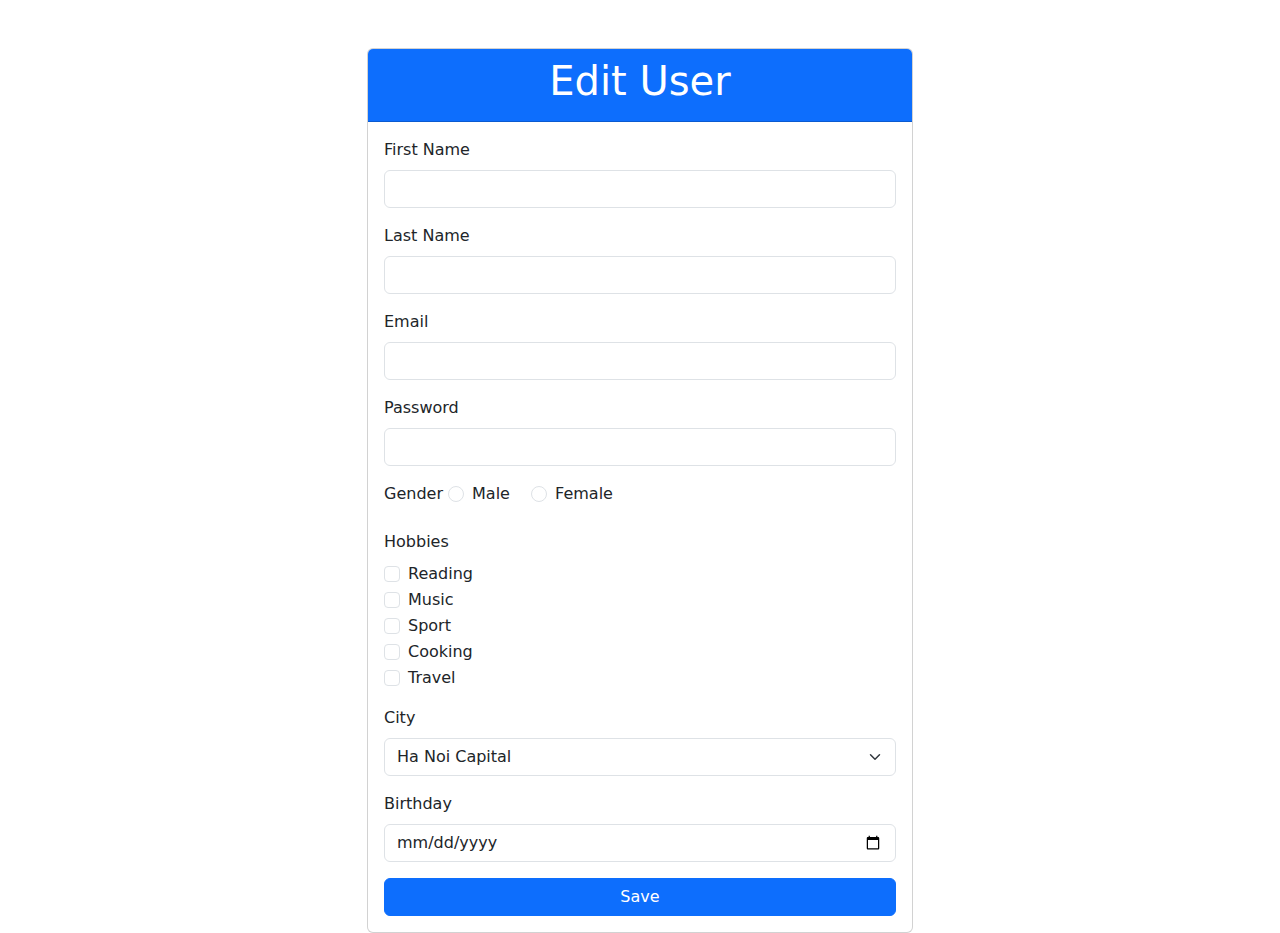
<file: B7/src/main/resources/templates/edit.html>
<!DOCTYPE html>
<html xmlns:th="http://www.thymeleaf.org">
<head>
    <meta charset="UTF-8">
    <title>Edit User</title>
    <link rel="stylesheet" th:href="@{/css/chapter06.css}">
    <link rel="stylesheet" href="https://cdn.jsdelivr.net/npm/bootstrap@5.2.3/dist/css/bootstrap.min.css">
 </head>
<body>
<div class="container mt-5">
    <div class="row">
        <div class="col-md-6 offset-md-3">
            <div class="card">
                <div class="card-header bg-primary text-white">
                    <h1 class="text-center">Edit User</h1>
                </div>
                <div class="card-body">
                    <form th:action="@{/users/email/edit}" th:object="${user}" method="post">
                        <input type="hidden" th:field="*{id}" />
                        <div class="mb-3">
                            <label class="form-label" for="firstName">First Name</label>
                            <input class="form-control" id="firstName" th:field="*{firstName}"/>
                        </div>
                        <div class="mb-3">
                            <label class="form-label" for="lastName">Last Name</label>
                            <input class="form-control" id="lastName" th:field="*{lastName}"/>
                        </div>
                        <div class="mb-3">
                            <label class="form-label" for="emailField">Email</label>
                            <input class="form-control" id="emailField" th:field="*{email}"/>
                        </div>
                        <div class="mb-3">
                            <label class="form-label" for="password">Password</label>
                            <input class="form-control" id="password" th:field="*{password}" type="password"/>
                        </div>
                        <div class="mb-3">
                            <label class="form-label">Gender</label>
                            <div class="form-check form-check-inline">
                                <input class="form-check-input" type="radio" th:field="*{gender}" id="male" value="male">
                                <label class="form-check-label" for="male">Male</label>
                            </div>
                            <div class="form-check form-check-inline">
                                <input class="form-check-input" type="radio" th:field="*{gender}" id="female" value="female">
                                <label class="form-check-label" for="female">Female</label>
                            </div>
                        </div>
                        <div class="mb-3">
                            <label class="form-label">Hobbies</label>
                            <div class="form-check">
                                <input class="form-check-input" type="checkbox" th:field="*{hobbies}" value="reading" id="reading">
                                <label class="form-check-label" for="reading">Reading</label>
                            </div>
                            <div class="form-check">
                                <input class="form-check-input" type="checkbox" th:field="*{hobbies}" value="music" id="music">
                                <label class="form-check-label" for="music">Music</label>
                            </div>
                            <div class="form-check">
                                <input class="form-check-input" type="checkbox" th:field="*{hobbies}" value="sport" id="sport">
                                <label class="form-check-label" for="sport">Sport</label>
                            </div>
                            <div class="form-check">
                                <input class="form-check-input" type="checkbox" th:field="*{hobbies}" value="cooking" id="cooking">
                                <label class="form-check-label" for="cooking">Cooking</label>
                            </div>
                            <div class="form-check">
                                <input class="form-check-input" type="checkbox" th:field="*{hobbies}" value="travel" id="travel">
                                <label class="form-check-label" for="travel">Travel</label>
                            </div>
                        </div>
                        <div class="mb-3">
                            <label class="form-label" for="province">City</label>
                            <select class="form-select" id="province" th:field="*{province}">
                                <option value="Ha Noi Capital">Ha Noi Capital</option>
                                <option value="Ho Chi Minh City">Ho Chi Minh City</option>
                                <option value="Da Nang City">Da Nang City</option>
                                <option value="Can Tho City">Can Tho City</option>
                            </select>
                        </div>
                        <div class="mb-3">
                            <label class="form-label" for="birthday">Birthday</label>
                            <input class="form-control" id="birthday" th:field="*{birthday}" type="date" />
                        </div>
                        <div class="d-grid">
                            <button class="btn btn-primary" type="submit">Save</button>
                        </div>
                    </form>
                </div>
            </div>
        </div>
    </div>
</div>
</body>
</html>
</file>
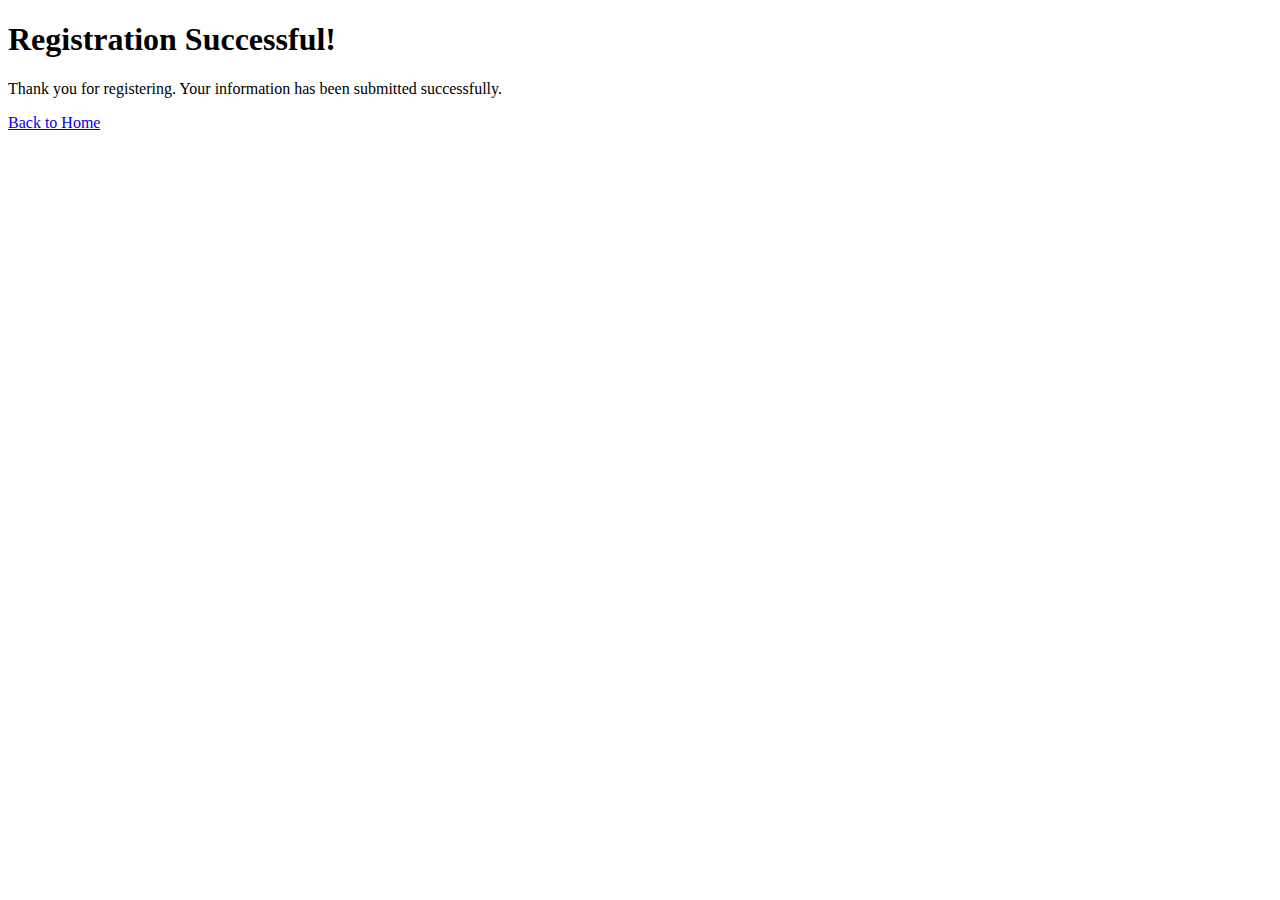
<file: B7/src/main/resources/templates/register-success.html>
<!DOCTYPE html>
<html xmlns:th="http://www.thymeleaf.org">
<head>
    <meta charset="UTF-8">
    <title>Register Success</title>
    <link rel="stylesheet" th:href="@{/css/chapter06.css}">
</head>
<body>
    <div class="container mt-5">
        <div class="row">
            <div class="col-md-6 offset-md-3">
                <div class="card">
                    <div class="card-header bg-success text-white">
                        <h1 class="text-center">Registration Successful!</h1>
                    </div>
                    <div class="card-body">
                        <p class="text-center">Thank you for registering. Your information has been submitted successfully.</p>
                        <div class="text-center">
                            <a href="/" class="btn btn-primary">Back to Home</a>
                        </div>
                    </div>
                </div>
            </div>
        </div>
    </div>
</body>
</html>
</file>
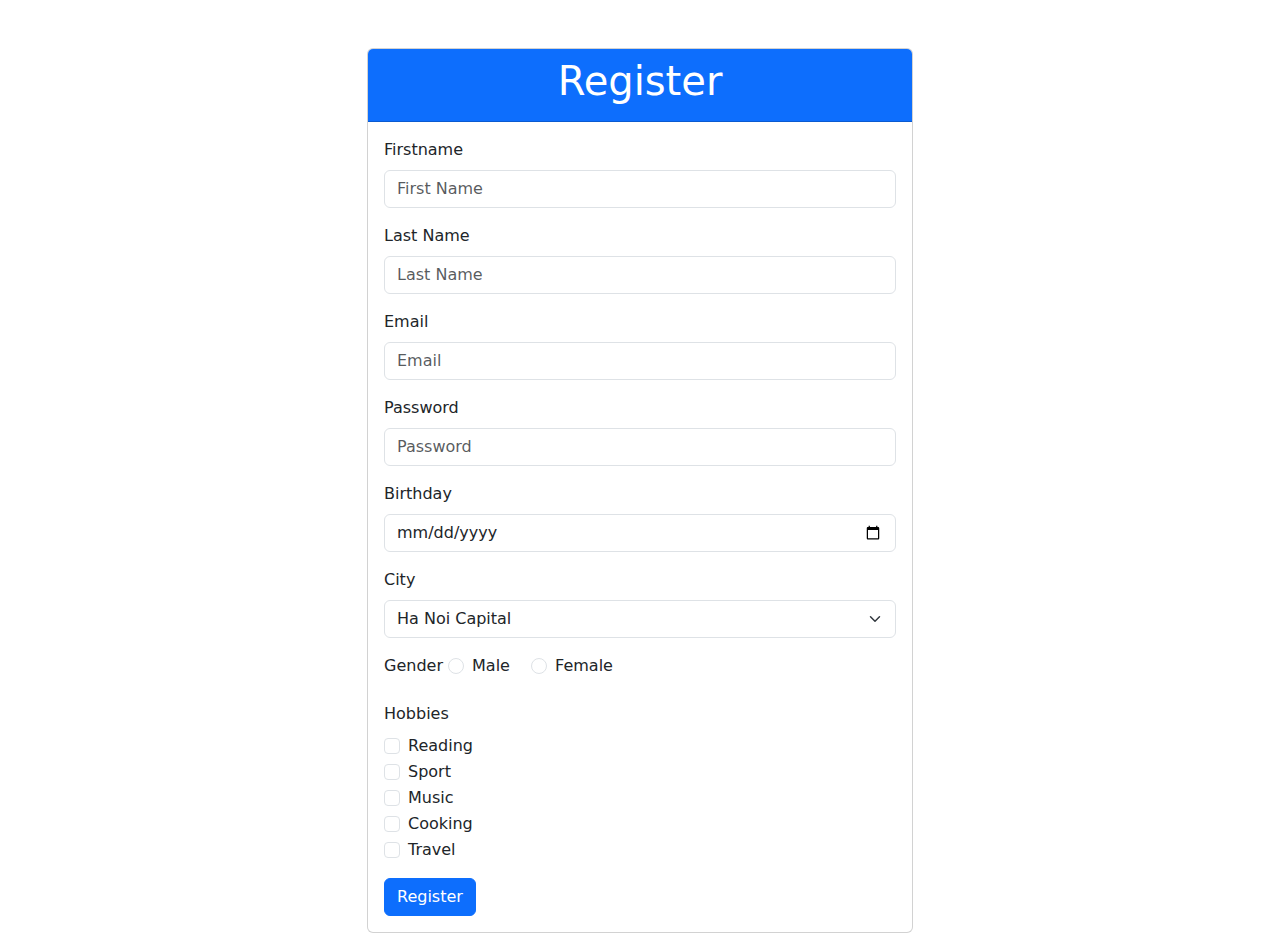
<file: B7/src/main/resources/templates/register.html>
<!DOCTYPE html>
<html xmlns:th="http://www.thymeleaf.org">
<head>
    <meta charset="UTF-8">
    <title>Register</title>
    <link rel="stylesheet" href="https://cdn.jsdelivr.net/npm/bootstrap@5.2.3/dist/css/bootstrap.min.css">
    <link rel="stylesheet" th:href="@{/css/chapter06.css}">
</head>
<body>
<div class="container mt-5">
    <div class="row">
        <div class="col-md-6 offset-md-3">
            <div class="card">
                <div class="card-header bg-primary text-white">
                    <h1 class="text-center">Register</h1>
                </div>
                <div class="card-body">
                    <form th:action="@{/register}" th:object="${newUser}" method="post">
                        <div class="mb-3">
                            <label for="firstName" class="form-label">Firstname</label>
                            <input type="text" th:field="*{firstName}" id="firstName" class="form-control" placeholder="First Name">
                            <span th:if="${#fields.hasErrors('firstName')}" th:errors="*{firstName}" class="error"></span>
                        </div>
                        <div class="mb-3">
                            <label for="lastName" class="form-label">Last Name</label>
                            <input type="text" th:field="*{lastName}" id="lastName" class="form-control" placeholder="Last Name">
                            <span th:if="${#fields.hasErrors('lastName')}" th:errors="*{lastName}" class="error"></span>
                        </div>
                        <div class="mb-3">
                            <label for="email" class="form-label">Email</label>
                            <input type="email" th:field="*{email}" id="email" class="form-control" placeholder="Email">
                            <span th:if="${#fields.hasErrors('email')}" th:errors="*{email}" class="error"></span>
                        </div>
                        <div class="mb-3">
                            <label for="password" class="form-label">Password</label>
                            <input type="password" th:field="*{password}" id="password" class="form-control" placeholder="Password">
                            <span th:if="${#fields.hasErrors('password')}" th:errors="*{password}" class="error"></span>
                        </div>
                        <div class="mb-3">
                            <label for="birthday" class="form-label">Birthday</label>
                            <input type="date" th:field="*{birthday}" id="birthday" class="form-control">
                            <span th:if="${#fields.hasErrors('birthday')}" th:errors="*{birthday}" class="error"></span>
                        </div>
                        <div class="mb-3">
                            <label for="province" class="form-label">City</label>
                            <select th:field="*{province}" id="province" class="form-select">
                                <option value="Ha Noi Capital">Ha Noi Capital</option>
                                <option value="Ho Chi Minh City">Ho Chi Minh City</option>
                                <option value="Da Nang City">Da Nang City</option>
                                <option value="Can Tho City">Can Tho City</option>
                            </select>
                            <span th:if="${#fields.hasErrors('province')}" th:errors="*{province}" class="error"></span>
                        </div>
                        <div class="mb-3">
                            <label class="form-label">Gender</label>
                            <div class="form-check form-check-inline">
                                <input type="radio" th:field="*{gender}" id="male" value="male" class="form-check-input">
                                <label for="male" class="form-check-label">Male</label>
                            </div>
                            <div class="form-check form-check-inline">
                                <input type="radio" th:field="*{gender}" id="female" value="female" class="form-check-input">
                                <label for="female" class="form-check-label">Female</label>
                            </div>
                            <span th:if="${#fields.hasErrors('gender')}" th:errors="*{gender}" class="error"></span>
                        </div>
                        <div class="mb-3">
                            <label class="form-label">Hobbies</label>
                            <div class="form-check">
                                <input type="checkbox" th:field="*{hobbies}" id="reading" value="reading" class="form-check-input">
                                <label for="reading" class="form-check-label">Reading</label>
                            </div>
                            <div class="form-check">
                                <input type="checkbox" th:field="*{hobbies}" id="sport" value="sport" class="form-check-input">
                                <label for="sport" class="form-check-label">Sport</label>
                            </div>
                            <div class="form-check">
                                <input type="checkbox" th:field="*{hobbies}" id="music" value="music" class="form-check-input">
                                <label for="music" class="form-check-label">Music</label>
                            </div>
                            <div class="form-check">
                                <input type="checkbox" th:field="*{hobbies}" id="cooking" value="cooking" class="form-check-input">
                                <label for="cooking" class="form-check-label">Cooking</label>
                            </div>
                            <div class="form-check">
                                <input type="checkbox" th:field="*{hobbies}" id="travel" value="travel" class="form-check-input">
                                <label for="travel" class="form-check-label">Travel</label>
                            </div>
                        </div>
                        <div class="grid gap-2">
                            <button type="submit" class="btn btn-primary">Register</button>
                        </div>
                    </form>
                </div>
            </div>
        </div>
    </div>
</div>
</body>
</html>
</file>
